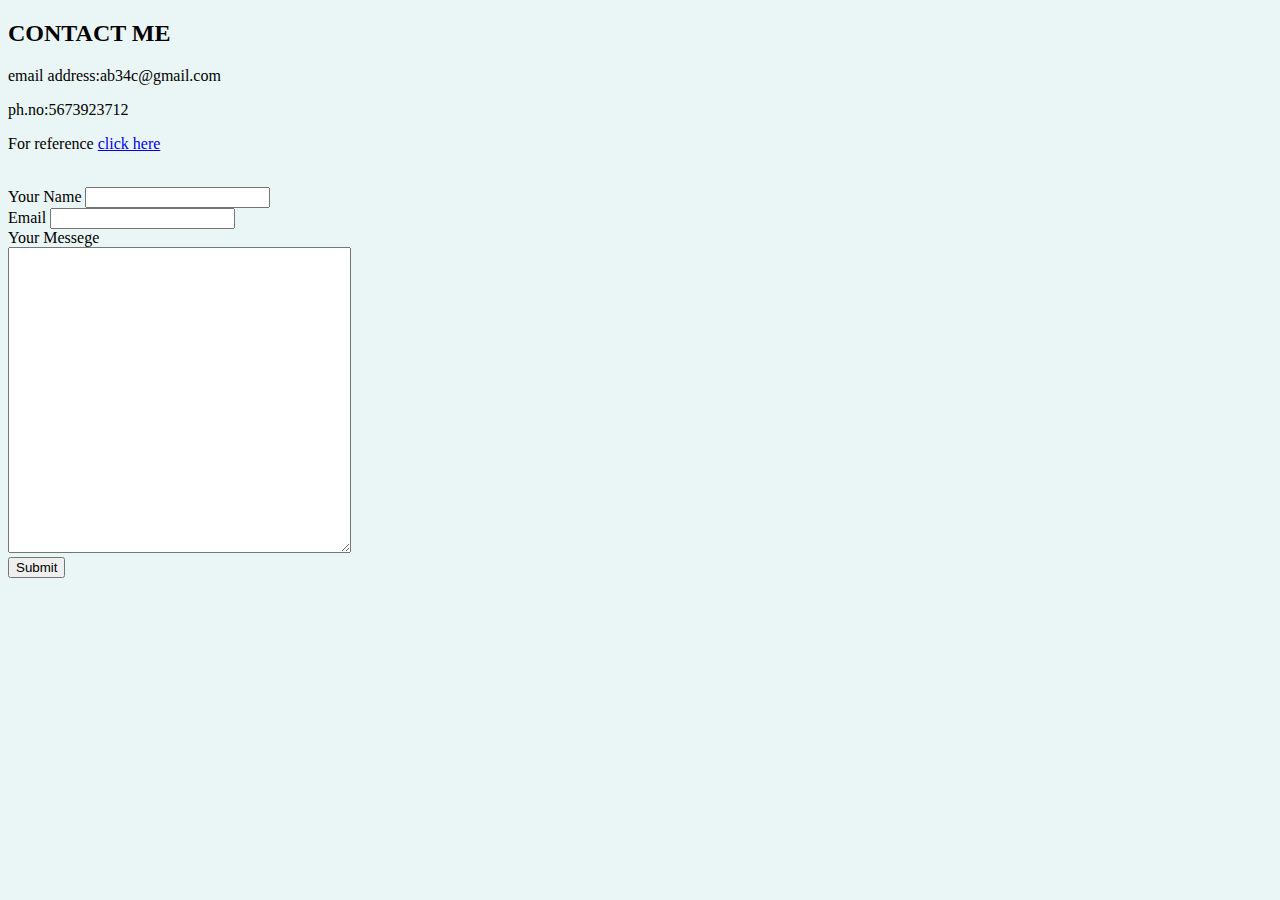
<file: contact.html>
<!DOCTYPE html>
<html lang="en">
<head>
    <meta charset="UTF-8">
    <meta name="viewport" content="width=device-width, initial-scale=1.0">
    <link rel="stylesheet" href="styles.css">
    <title>CONTACT ME</title>
</head>
<body>
    <h2>CONTACT ME</h2>
    <p>email address:ab34c@gmail.com</p>
    <p>ph.no:5673923712</p>
    <p>For reference  <a href="www.google.com">click here</a></p>
    <br>
    <form action="aparnasajeevan22@gmail.com" method="post" enctype="text/plain">
        <label placeholder="Enter your name">Your Name</label>
        <input type="text">
        <br>
        <label placeholder="Enter your email addres">Email</label>
        <input type="email">
        <br>
        <label >Your Messege</label><br>
        <textarea name="name" id="" rows="20" cols="40"></textarea>
        <br><input type="submit">




    </form>
</body>
</html>
</file>
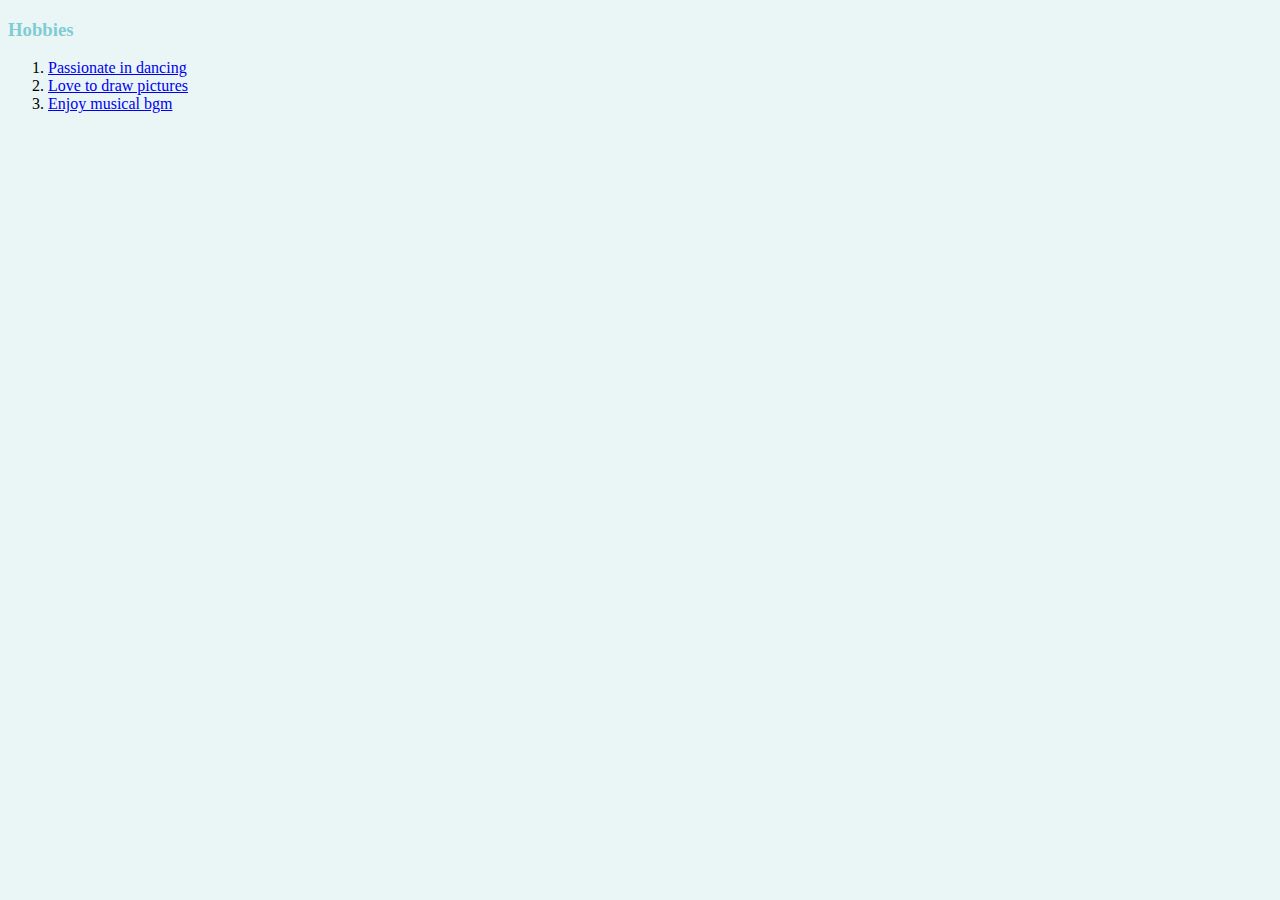
<file: hobbies.html>
<!DOCTYPE html>
<html lang="en">
<head>
    <meta charset="UTF-8">
    <meta name="viewport" content="width=device-width, initial-scale=1.0">
    <link rel="stylesheet" href="styles.css">
    <title>My Hobbies</title>
</head>
<body>
    <h3>Hobbies</h3>
    <ol>
        <li><a href="https://en.wikipedia.org/wiki/Bharatanatyam">Passionate in dancing</a></li>
        <li><a href="https://th.bing.com/th/id/OIP.7oBCT0GDFbQgM9rXSmNqrgHaKJ?w=178&h=214&c=7&r=0&o=5&pid=1.7">Love to draw pictures</a></li>
        <li><a href="https://www.bing.com/videos/riverview/relatedvideo?&q=music+of+annu+meaele&&mid=656B024D58B6A9B4D85F656B024D58B6A9B4D85F&&FORM=VRDGAR">Enjoy musical bgm</a></li>
    </ol>
</body>
</html>
</file>
<file: styles.css>
body
    {
        background-color: #EAF6F6;
    }
    hr{
        border-color: rgb(122, 119, 119);
        border-style:none;
        border-top-style:dotted;
        border-width:3px;
        width:15%;
    }
    h1{
        color:rgb(128, 204, 211);

    }
    h3{
        color:rgb(128, 204, 211);
    }
    .img
    {
        height: 150px;
    }
</file>
